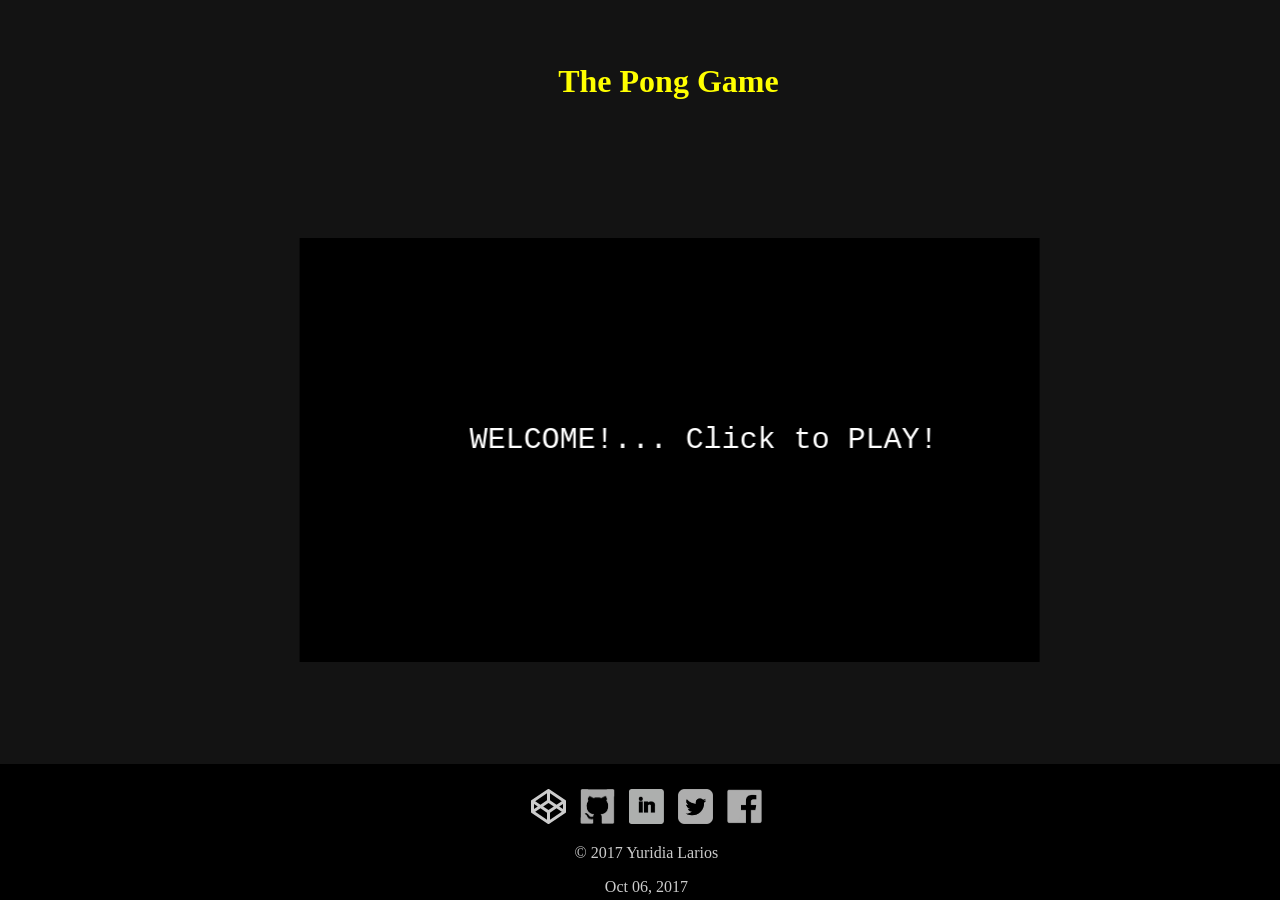
<file: index.html>
<!DOCTYPE html>
<html>
  <head>
    <meta charset="utf-8">
    <title>Pong Game</title>
    <link rel="stylesheet" href="style.css">
    <meta name="viewport" content="width=device-width, initial-scale=1">
  </head>
  <div class="content">
    <h1> The Pong Game </h1>
    <div class="game-area">
    <!-- canvas box -->
      <canvas id="gameCanvas" width="700" height="420"></canvas>

    </div> <!-- end of game area -->
    <footer>
    <div class="footer">
      <a href="https://codepen.io/yuridia/pen/mBpPvB"  target="_blank"><img src="images/codepen-icon.svg" alt="codepen logo" class="social-icon"></a>
      <a href="https://github.com/YuridiaLarios/Tennis-Game"  target="_blank"><img src="images/github.png" alt="github logo" class="social-icon"></a>
      <a href="https://www.linkedin.com/in/yuridia-larios-aispuro"><img src="images/linkedin-icon.png" alt="linkedin logo" class="social-icon"></a>
      <a href="https://twitter.com/Yuridia_Larios"><img src="images/twitter-icon2.png" alt="twitter logo" class="social-icon"></a>
      <a href="https://www.facebook.com/yuridia.larios"><img src="images/fb-icon.png" alt="facebook logo" class="social-icon"></a>
      <p>&copy; 2017 Yuridia Larios</p>
      <p>Oct 06, 2017</p>

    </div>
    </footer>
  </div> <!--end of content -->
  <script src="script.js"></script>
</html>
</file>
<file: style.css>
/**********************************
BODY
***********************************/

body{
  background: #131313;

}

.content{
  width: 100%;
  text-align: center;
}

.game-area{
  position: absolute;
  width: 740px;
  background: black;
  top: 50%;
  right: 50%;
  transform: translate(54%, -50%);
}

h1{
  color: yellow;
  margin: 5% auto;
  margin-left: 4.5%;
}





/**********************************
FOOTER
***********************************/
footer{
  position: absolute;
  bottom: 0px;
  left: 0px;
  width: 97%;
  height: 85px;
  background-color: black;
  font-size: 1em;
  text-align: center;
  color: #ccc;
  padding: 2%;

}

.social-icon{
 width: 35px;
 height: 35px;
 margin: 0px 5px;
 color: gray;
}

.social-icon:hover{
  opacity: 0.7;
}
</file>
